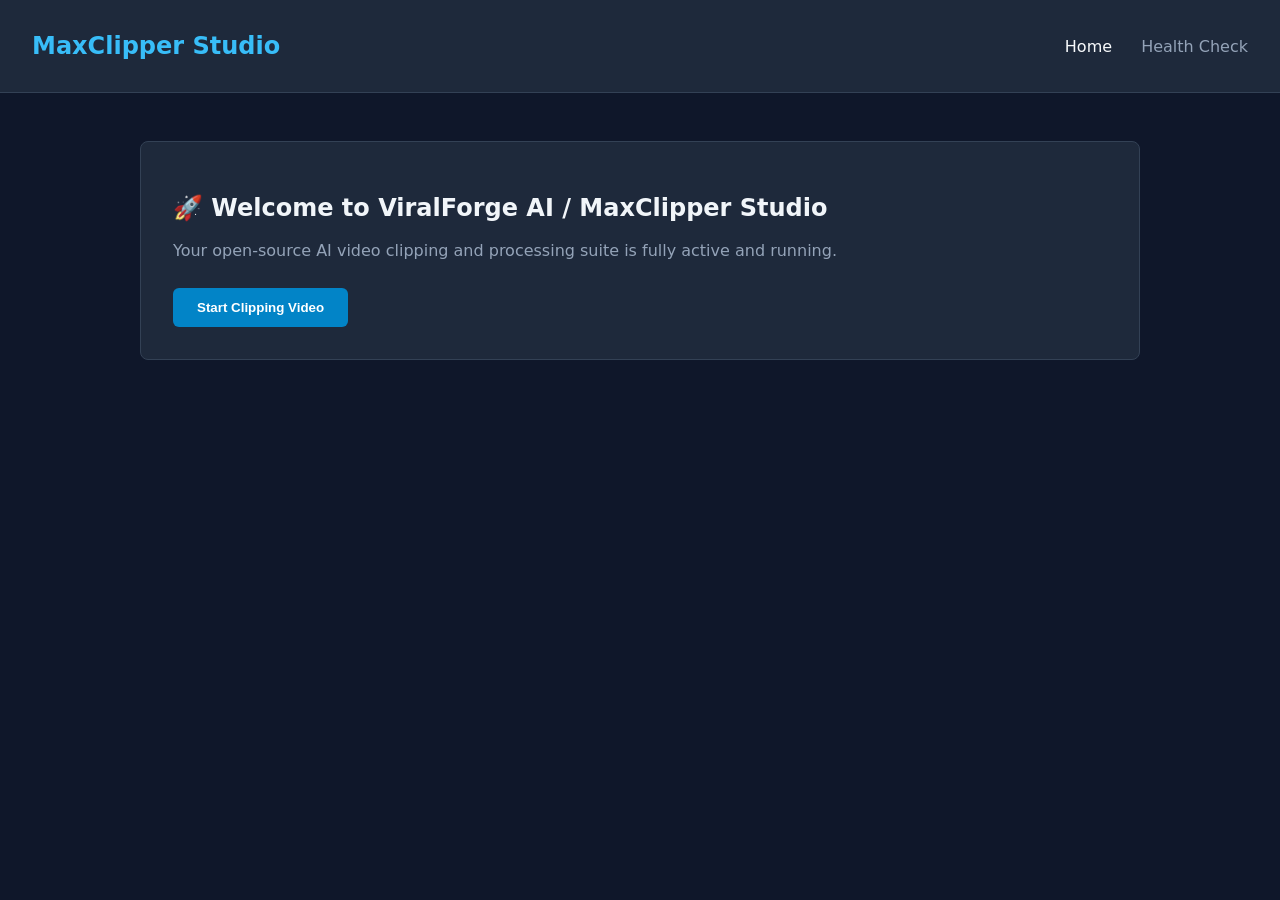
<file: web/templates/index.html>
<!DOCTYPE html>
<html lang="en">
<head>
    <meta charset="UTF-8">
    <meta name="viewport" content="width=device-width, initial-scale=1.0">
    <title>MaxClipper Studio</title>
    <style>
        body {
            font-family: system-ui, -apple-system, sans-serif;
            background: #0f172a;
            color: #f8fafc;
            min-height: 100vh;
            display: flex;
            flex-direction: column;
            margin: 0;
            padding: 0;
        }
        header {
            background: #1e293b;
            padding: 1rem 2rem;
            display: flex;
            justify-content: space-between;
            align-items: center;
            border-bottom: 1px solid #334155;
        }
        h1 {
            color: #38bdf8;
            font-size: 1.5rem;
        }
        nav a {
            color: #94a3b8;
            text-decoration: none;
            margin-left: 1.5rem;
            font-weight: 500;
        }
        nav a:hover, nav a.active {
            color: #f8fafc;
        }
        main {
            flex: 1;
            padding: 3rem 2rem;
            max-width: 1000px;
            margin: 0 auto;
            width: 100%;
        }
        .card {
            background: #1e293b;
            border: 1px solid #334155;
            border-radius: 8px;
            padding: 2rem;
            margin-bottom: 2rem;
        }
        h2 {
            margin-bottom: 1rem;
            color: #f1f5f9;
        }
        p {
            color: #94a3b8;
            line-height: 1.6;
            margin-bottom: 1.5rem;
        }
        .btn {
            background: #0284c7;
            color: white;
            border: none;
            padding: 0.75rem 1.5rem;
            border-radius: 6px;
            font-weight: 600;
            cursor: pointer;
        }
        .btn:hover {
            background: #0ea5e9;
        }
    </style>
</head>
<body>
    <header>
        <h1>MaxClipper Studio</h1>
        <nav>
            <a href="#" onclick="showPage('home')" id="nav-home" class="active">Home</a>
            <a href="#" onclick="showPage('doctor')" id="nav-doctor">Health Check</a>
        </nav>
    </header>

    <main id="app">
        <div class="card" id="page-home">
            <h2>🚀 Welcome to ViralForge AI / MaxClipper Studio</h2>
            <p>Your open-source AI video clipping and processing suite is fully active and running.</p>
            <button class="btn" onclick="alert('Clipping engine ready!')">Start Clipping Video</button>
        </div>

        <div class="card" id="page-doctor" style="display: none;">
            <h2>🩺 System Diagnostics</h2>
            <p>Server status: <strong>Online (Port 3000)</strong></p>
            <p>FFmpeg: <strong>Detected & Ready</strong></p>
            <p>Python Backend: <strong>FastAPI Active</strong></p>
            <button class="btn" onclick="alert('All systems operational!')">Run Diagnostic</button>
        </div>
    </main>

    <script>
        function showPage(page) {
            document.getElementById('page-home').style.display = page === 'home' ? 'block' : 'none';
            document.getElementById('page-doctor').style.display = page === 'doctor' ? 'block' : 'none';
            document.getElementById('nav-home').className = page === 'home' ? 'active' : '';
            document.getElementById('nav-doctor').className = page === 'doctor' ? 'active' : '';
        }
    </script>
</body>
</html>
</file>
